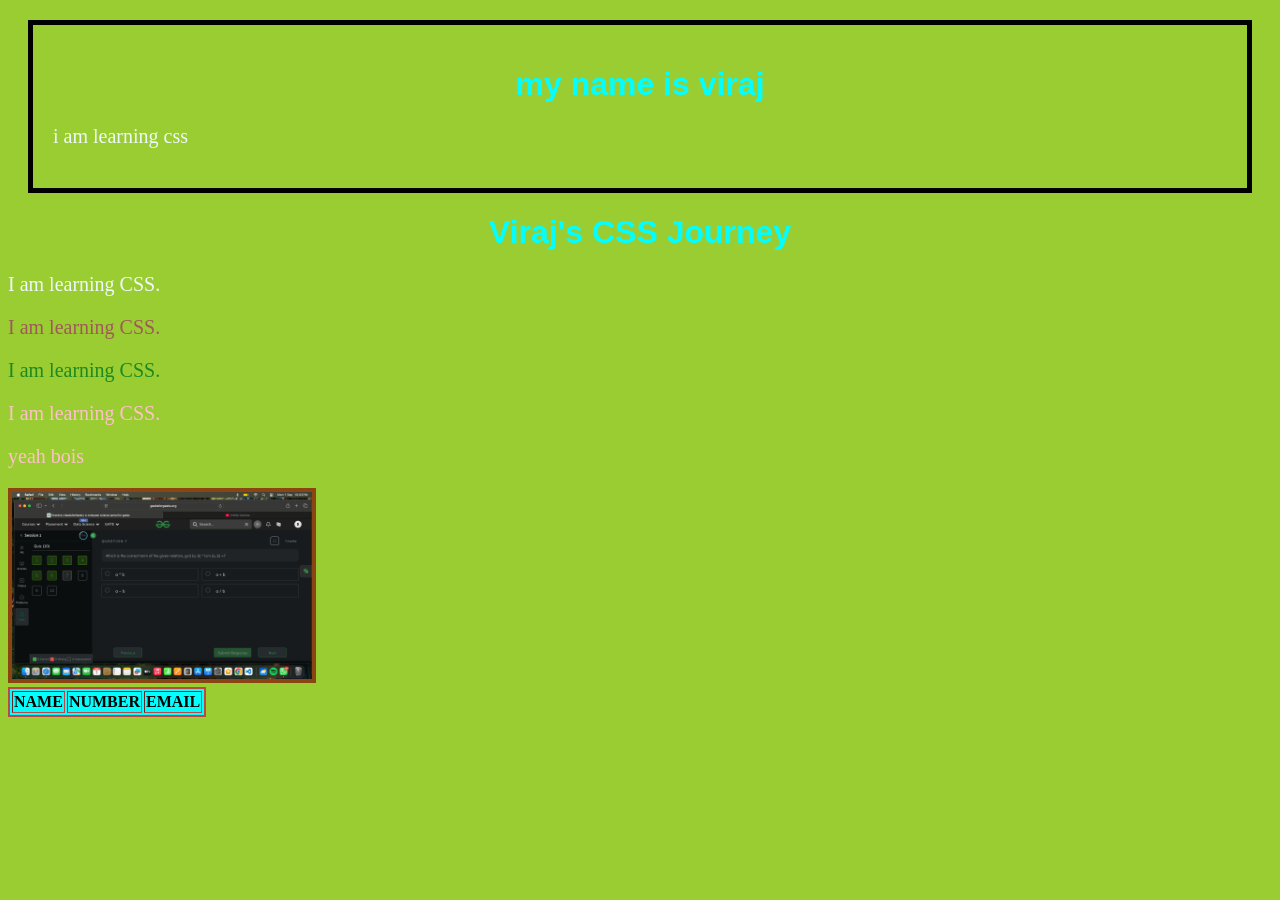
<file: CSS/index.html>
<!DOCTYPE html>
<html>
<head>  
    <title>CSS Practice</title>
    <link rel="stylesheet" href="style.css">
</head>

<body>
    <div class="viraj">
        <h1> my name is viraj</h1>
        <p>i am learning css</p>
    </div>
    <h1>Viraj's CSS Journey</h1>

    

    <p>I am learning CSS.</p>

    <p class="tera">I am learning CSS.</p>

    <p class="success">I am learning CSS.</p>


    <p class="bois">I am learning CSS.</p>


    <p class="success bois"> yeah bois</p>

    
    <img src="test.jpg" alt="virajpfp" width="300px">
    <table border="1px" id="content">
        <thead>
            <tr>
                <th> NAME </th>
                <th> NUMBER </th>
                <th> EMAIL </th>
            </tr>
        </thead>
    </table>
</body>
</html>
</file>
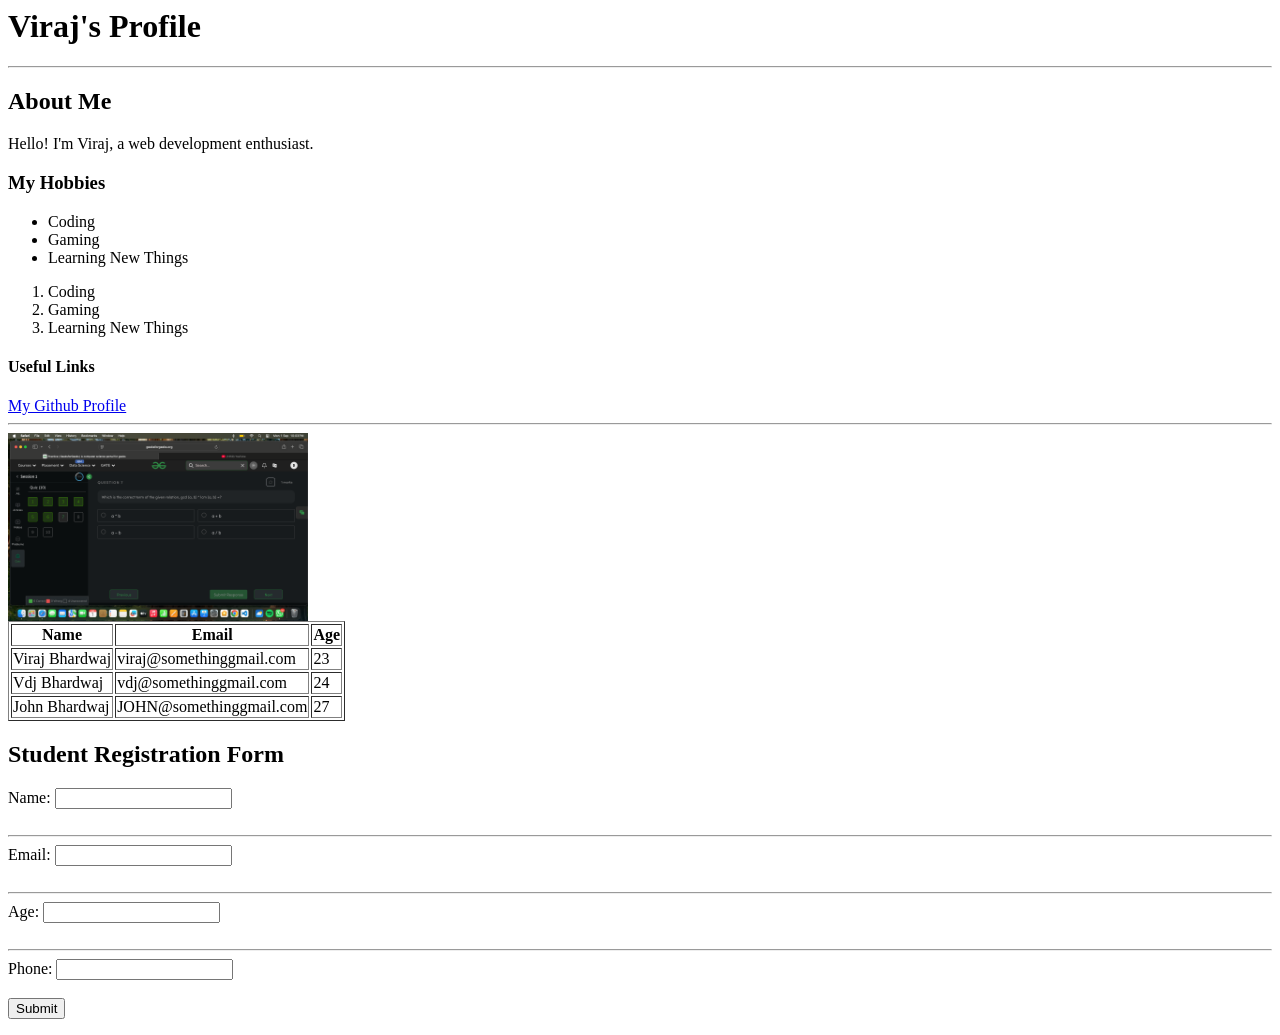
<file: HTML/index.html>
<html>
    <head>
        <title>My First Web Page</title>
        <meta charset="UTF-8">
    </head>
       <body>
            <h1>Viraj's Profile</h1>

            <hr>
            <h2>About Me</h2>
            <p>Hello! I'm Viraj, a web development enthusiast.</p>

            <h3>My Hobbies</h3>
            <ul>
                <li>Coding</li>
                <li>Gaming</li>
                <li>Learning New Things</li>
            </ul>
            <ol>
                <li>Coding</li>
                <li>Gaming</li>
                <li>Learning New Things</li>
            </ol>
            <h4>Useful Links</h4>
            <a href="https://github.com/viraj-bhardwaj-cmd" target="_blank">My Github Profile</a>

            <hr>
            <img src="test.jpg" alt="Viraj's Profile Picture" width="300">
            <table border="1">
                <thead>
                    <tr>
                        <th>Name</th>
                        <th>Email</th>
                        <th>Age</th>
                    </tr>

                </thead>
                <tbody>
                    <tr>
                        <td>Viraj Bhardwaj</td>
                        <td>viraj@somethinggmail.com</td>
                        <td>23</td>
                    </tr>
                    <tr>
                        <td>Vdj Bhardwaj</td>
                        <td>vdj@somethinggmail.com</td>
                        <td>24</td>
                    </tr>
                    <tr>
                        <td>John Bhardwaj</td>
                        <td>JOHN@somethinggmail.com</td>
                        <td>27</td>
                    </tr>
                </tbody>
            </table>
            <!-- student registration programme -->
             <h2>Student Registration Form</h2>
             <form>
                <label for="name">Name:</label>
                <input type="text" id="name" name="name" required><br><br>
                
                <hr>
                
                <label for="email">Email:</label>
                <input type="email" id="email" name="email" required><br><br>
                
                <hr>
                
                <label for="age">Age:</label>
                <input type="number" id="age" name="age" required><br><br>
                
                <hr>
                
                <label for="phone">Phone:</label>
                <input type="tel" id="phone" name="phone" required><br><br>
                <button type="submit">Submit</button>
             </form>


        </body>

</html>
</file>
<file: CSS/style.css>
body{
    background-color: yellowgreen;   
}
h1{
    color: aqua;
    text-align: center;
    font-family: Arial;
}
p{
    color:aliceblue;
    font-size: 20px;
    font-family: verdana;
}
img{
    border: 4px solid saddlebrown;
}

.success{
    color: rgb(30, 137, 30)
}

.tera{
    color: rgb(160, 89, 89)
}

.bois{
    color: pink
}

.viraj{
    color: blue;

    border: 5px black solid;
    padding: 20px;
    margin: 20px;
    
    
}

#content{
    background-color:aqua;
    border: 2px  solid rgb(189, 70, 70);
}
</file>
